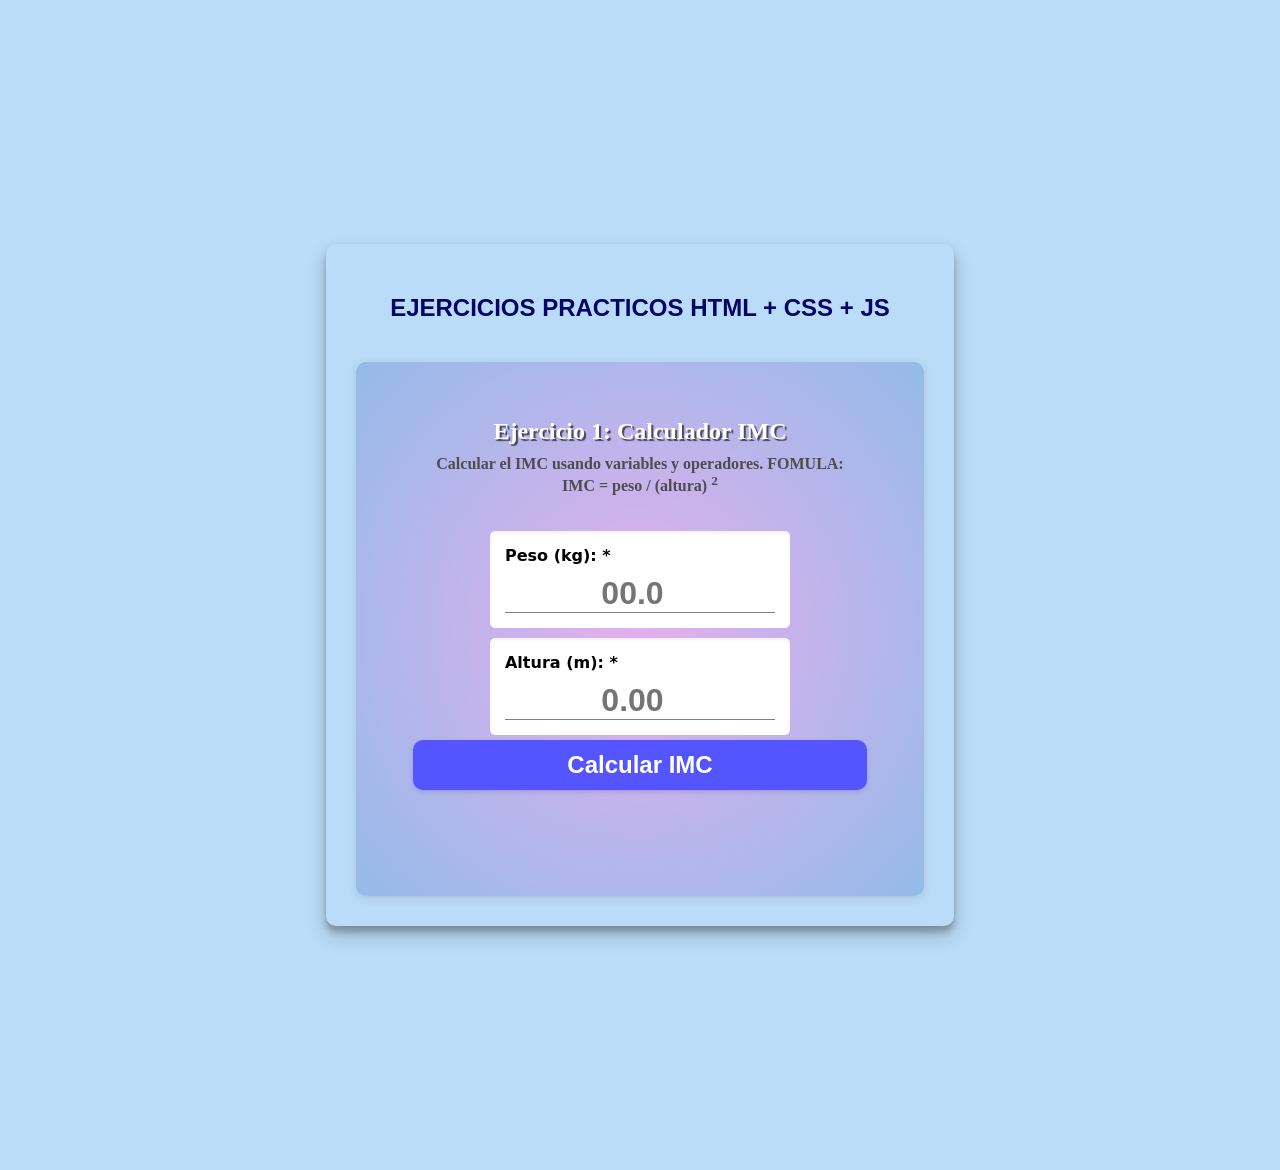
<file: ejerciciovirtual/index.html>
<!DOCTYPE html>
<html lang="en">
<head>
    <meta charset="UTF-8">
    <meta name="viewport" content="width=device-width, initial-scale=1.0">
    <title>Calculadora IMC</title>
    <link rel="stylesheet" href="style.css">
</head>
<body>
    <div class="contenedor">
        <h1>Ejercicios practicos html + css + js</h1>
    
    <div class="ejercicio">
        <h2>Ejercicio 1: Calculador IMC</h2>
        <p>Calcular el IMC usando variables y operadores. 
            FOMULA: IMC = peso / (altura) <sup>2</sup>
        </p>

        <div class="input-group">
            <label for="peso">Peso (kg): *</label>
            <input type="number" name="pesoImc" id="pesoImc" placeholder="00.0" 
            min="5" max="200" step="10" required value="">
        </div>
        <div class="input-group">
            <label for="altura">Altura (m): *</label>
            <input type="number" id="alturaImc" name="alturaImc" step="0.1" placeholder="0.00" 
            min="1" max="2.5" required value="">
        </div>
        <button>Calcular IMC</button>

        <div class="resultado" id="resultadoImc">
            <h3>Tu IMC es:</h3>
            <p id="valorImc"></p>
            <p id="categoriaImc"></p>
        </div>
    </div>
    <script src="script.js"></script>

</body>
</html>
</file>
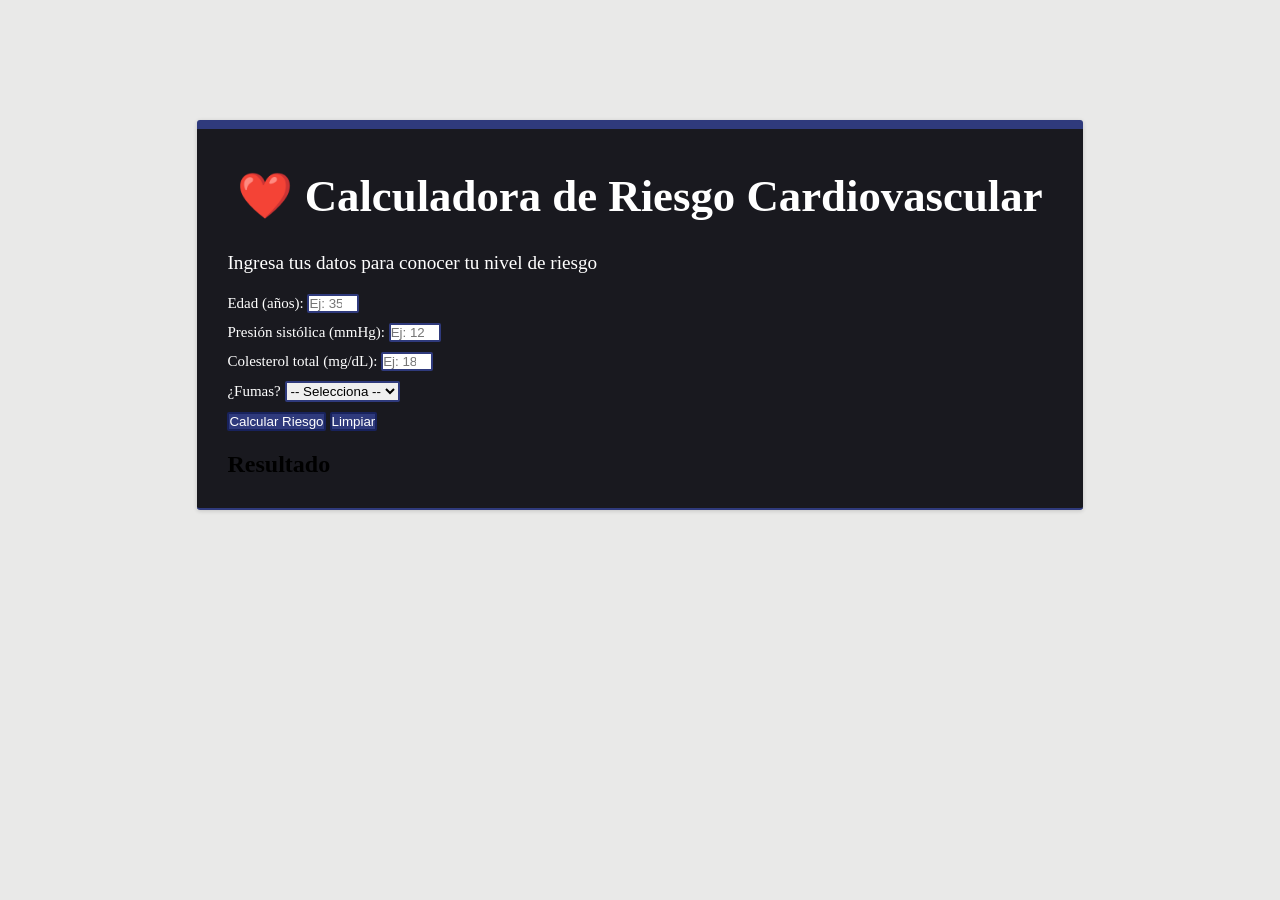
<file: parcial1/index.html>
<!DOCTYPE html>
<html lang="es">
<head>
  <meta charset="UTF-8">
  <meta name="viewport" content="width=device-width, initial-scale=1.0">
  <title>Calculadora de Riesgo Cardiovascular</title>
  <link rel="stylesheet" href="style.css">
</head>
<body>

  <div class="contenedor" id="app">
    <h1>❤️ Calculadora de Riesgo Cardiovascular</h1>
    <p class="subtitulo">Ingresa tus datos para conocer tu nivel de riesgo</p>

    <div class="formulario">

      <div class="campo">
        <label for="edad">Edad (años):</label>
        <input type="number" id="edad" placeholder="Ej: 35" min="1" max="120" value="" required>
      </div>

      <div class="campo">
        <label for="presion">Presión sistólica (mmHg):</label>
        <input type="number" id="presion" placeholder="Ej: 120" min="60" max="250" value="" required>
      </div>

      <div class="campo">
        <label for="colesterol">Colesterol total (mg/dL):</label>
        <input type="number" id="colesterol" placeholder="Ej: 180" min="100" max="400" value="" required>
      </div>

      <div class="campo">
        <label for="fumador">¿Fumas?</label>
        <select id="fumador">
          <option value="">-- Selecciona --</option>
          <option value="si">Sí</option>
          <option value="no">No</option>
        </select>
      </div>

      <button id="btnCalcular">Calcular Riesgo</button>
      <button id="btnLimpiar">Limpiar</button>

    </div>

    <div class="resultado" id="resultado">
      <h2>Resultado</h2>
      <p id="textoResultado"></p>
      <div id="nivelRiesgo" class="nivel"></div>
      <ul id="recomendaciones"></ul>
    </div>

  </div>
  <script src="calculadora.js"></script>
</body>
</html>
</file>
<file: ejerciciovirtual/style.css>
*{
    margin: 0;
    padding: 0;
    box-sizing: border-box;
}

body{
    background-color: rgb(186, 220, 248);
    display: flex;
    justify-content: center;
    align-items: center;
    height: 130vh;
}

.contenedor{
    max-width: 80vw;
    min-width: 400px;
    box-shadow: rgba(0, 0, 0, 0.19) 0px 10px 20px, rgba(0, 0, 0, 0.23) 0px 6px 6px;
    padding: 30px;
    border-radius: 10px;

    display: flex;
    flex-direction: column;
    justify-content: center;
    align-items: center;
    gap: 20px;

    h1{
        text-align: center;
        text-transform: uppercase;
        font-size: 1.5rem;  /* 16px * 1.5 = 24px  */
        font-family: 'Franklin Gothic Medium', 'Arial Narrow', Arial, sans-serif;
        color: #000568;
        margin: 20px 20px;
    }

    .ejercicio{
        padding: 10%;
        background: #aeeed5;
background: radial-gradient(circle, rgb(230, 174, 238) 0%, rgba(148, 187, 233, 1) 100%);
        border-radius: 10px;
        box-shadow: rgba(99, 99, 99, 0.2) 0px 2px 8px 0px;
        display: flex;
        flex-direction: column;
        justify-content: center;
        align-items: center;
    }
}


.ejercicio{

    h2{
        color: white;
        text-shadow: 2px 2px 1px rgba(0, 0, 0, 0.62);
        margin-bottom: 10px;
    }
    p{
        color: rgb(77, 77, 77);
        font-weight: 600;
        text-align: center ;
        max-width: 90%;
        margin-bottom: 30px;
    }
}

.input-group{
    background-color: white;
    padding: 15px;
    margin: 5px;
    width: 300px;
    border-radius: 5px;
    box-shadow: rgba(0, 0, 0, 0.06) 0px 2px 4px 0px inset;

    label{
        font-family: system-ui, -apple-system, BlinkMacSystemFont, 'Segoe UI', Roboto, Oxygen, Ubuntu, Cantarell, 'Open Sans', 'Helvetica Neue', sans-serif;
        font-weight: 700;
    }

    input{
        border-top: 0px;
        border-left: 0px;
        border-right: 0px;
        border-bottom: 0.5px solid grey;
        width: 100%;
        font-size: 2rem;
        padding-top: 10px;
        color: #811896;
        font-family:'Segoe UI', Tahoma, Geneva, Verdana, sans-serif;
        font-weight: 700;
        text-align: center;
    }
}

button{
    width: 100%;
    height: 50px;
    border: none;
    box-shadow: rgba(50, 50, 105, 0.15) 0px 2px 5px 0px, rgba(0, 0, 0, 0.05) 0px 1px 1px 0px;
    border-radius: 10px;
    cursor: pointer;
    background-color: rgb(85, 85, 255);
    margin-bottom: 50px;
    color: white;
    font-size: 1.5rem;
    font-weight: 600;
    transition: all ease 100ms;
}

button:active{
    box-shadow: rgba(85, 85, 255, 0.25) 0px 30px 60px -12px inset, rgba(0, 0, 0, 0.3) 0px 18px 36px -18px inset;
    background-color: rgb(42, 25, 117);
    
}

button:hover{
    transform: translateY(-2px);
}

#resultadoImc{
    display: none;
}
</file>
<file: parcial1/style.css>
*{
    margin:0;
    padding: 0;
    box-sizing: border-box;
}


body{
    background-color: rgb(233, 233, 232);
    display: flex;
    justify-content: center;
    align-items: center;
    height: 70vh;
}


.contenedor{
    max-width: 80vw;
    box-shadow:rgba(0, 0, 0, 0.16) 0px 1px 4px;
    padding: 30px;
    border-radius: 3px;
    display: flex;
    flex-direction: column;
    justify-content: left;
    align-items: left;
    gap:20px;
    background-color: rgba(0, 1, 7, 0.89);
    border-top: 9px solid rgb(47, 58, 124);
    border-bottom: 2px solid rgb(47, 58, 124);

    h1{
        font-family: 'Times New Roman', Times, serif;
        font-size: 2.8rem;
        color: white;
        margin: 10px;
    }
    
    p{
        font-family:Georgia, 'Times New Roman', Times, serif;
        color: white;
        font-size: 1.2rem;
    }

   
}

.campo{
    font-family:Georgia, 'Times New Roman', Times, serif;
    color: white;
    font-size: 15px;

    input, select{
        border-radius: 2px;
        border: 2px solid rgb(47, 58, 124);
        margin-bottom: 10px;
    }
}

button{
    background-color:rgb(47, 58, 124);
    color:white;
    border-radius: 2px;
    border: 2px solid rgb(24, 34, 92)
}
</file>
